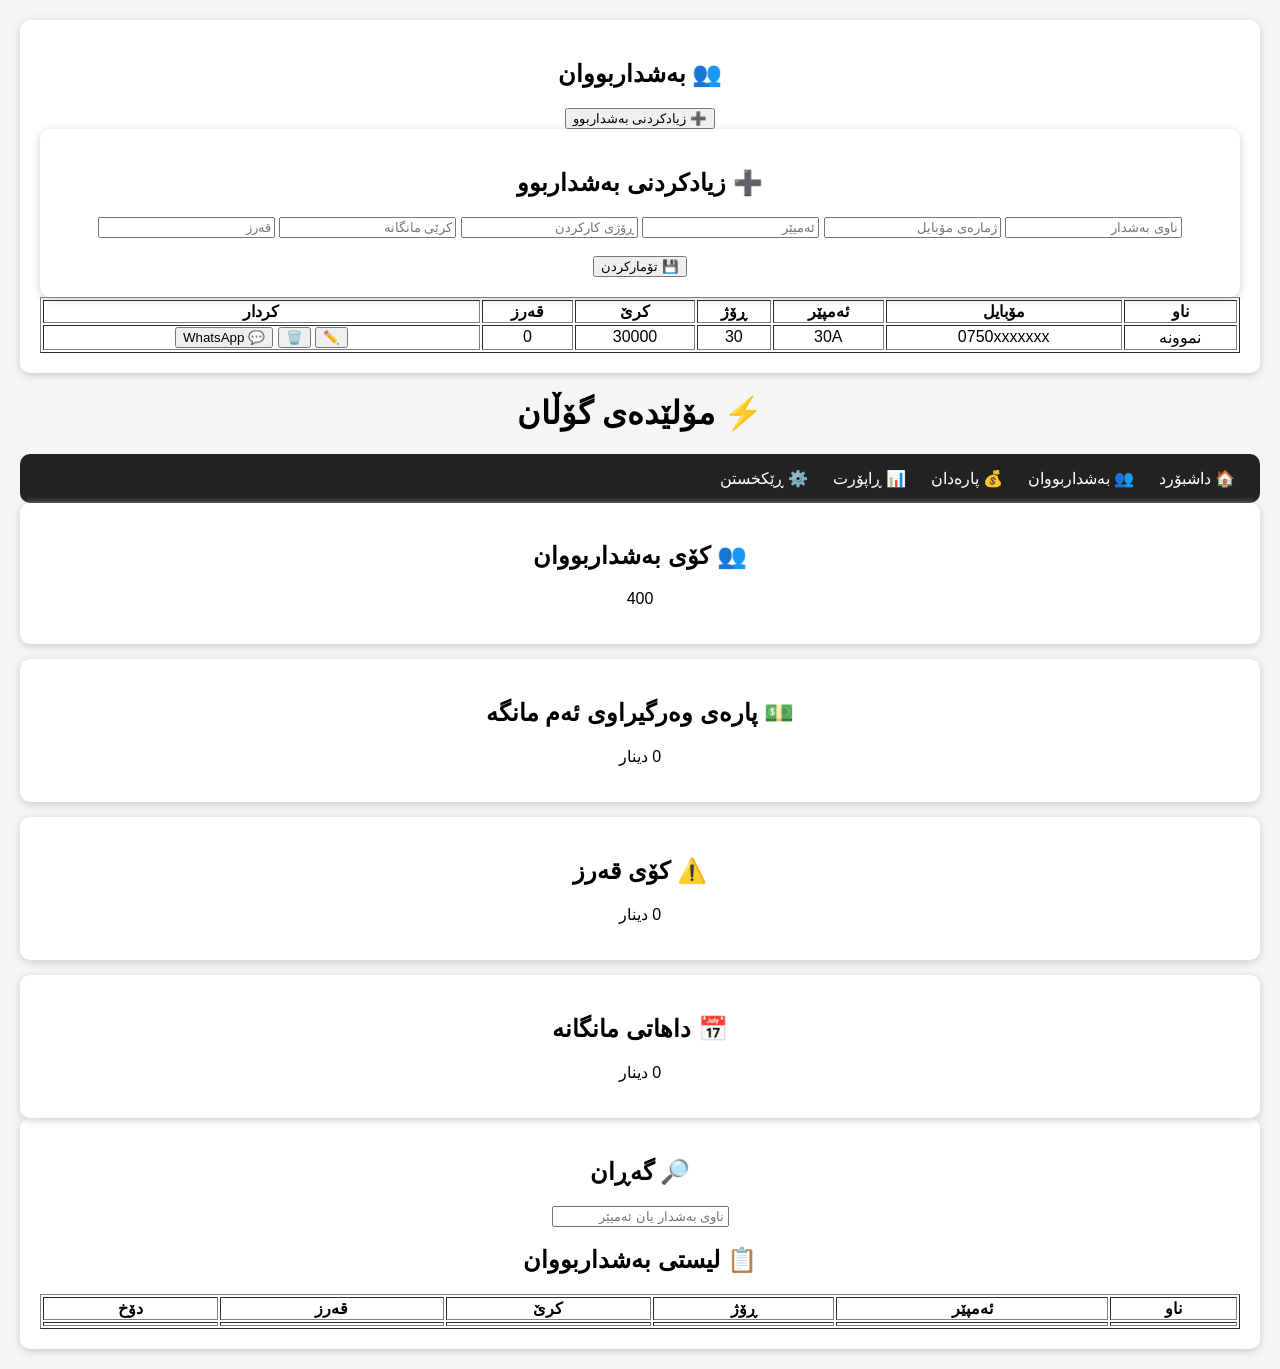
<file: index.html>
<!DOCTYPE html>
<html lang="ku" dir="rtl">

<head>
  <meta charset="UTF-8">
  <title>مۆلێدەی گۆڵان</title>
  <link rel="stylesheet" href="style.css">
</head>
<script src="script.js"></script>
<body><section class="card">

<h2>👥 بەشداربووان</h2>

<button>➕ زیادکردنی بەشداربوو</button>

<table id="membersTable" border="1" width="100%">
<tr>
<th>ناو</th>
<th>مۆبایل</th>
<th>ئەمپێر</th>
<th>ڕۆژ</th>
<th>کرێ</th>
  <section class="card">

<h2>➕ زیادکردنی بەشداربوو</h2>
<input id="name" type="text" placeholder="ناوی بەشدار">

<input id="phone" type="text" placeholder="ژمارەی مۆبایل">

<input id="ampere" type="number" placeholder="ئەمپێر">

<input id="days" type="number" placeholder="ڕۆژی کارکردن">

<input id="fee" type="number" placeholder="کرێی مانگانە">

<input id="debt" type="number" placeholder="قەرز">
<br><br>

<button onclick="addMember()">💾 تۆمارکردن</button>

</section>
<th>قەرز</th>
<th>کردار</th>
</tr>

<tr>
<td>نموونە</td>
<td>0750xxxxxxx</td>
<td>30A</td>
<td>30</td>
<td>30000</td>
<td>0</td>
<td>
<button>✏️</button>
<button>🗑️</button>
<button>💬 WhatsApp</button>
</td>
</tr>

</table>

</section>

<header>
  <h1>⚡ مۆلێدەی گۆڵان</h1>
</header>

<nav class="menu">
  <span>🏠 داشبۆرد</span>
  <span>👥 بەشداربووان</span>
  <span>💰 پارەدان</span>
  <span>📊 ڕاپۆرت</span>
  <span>⚙️ ڕێکخستن</span>
</nav>

<section class="dashboard">

  <div class="card">
    <h2>👥 کۆی بەشداربووان</h2>
    <p>400</p>
  </div>

  <div class="card">
    <h2>💵 پارەی وەرگیراوی ئەم مانگە</h2>
    <p>0 دینار</p>
  </div>

  <div class="card">
    <h2>⚠️ کۆی قەرز</h2>
    <p>0 دینار</p>
  </div>

  <div class="card">
    <h2>📅 داهاتی مانگانە</h2>
    <p>0 دینار</p>
  </div>

</section>

<section class="card">

<h2>🔎 گەڕان</h2>

<input type="text" placeholder="ناوی بەشدار یان ئەمپێر">

<h2>📋 لیستی بەشداربووان</h2>

<table border="1" width="100%">

<tr>
<th>ناو</th>
<th>ئەمپێر</th>
<th>ڕۆژ</th>
<th>کرێ</th>
<th>قەرز</th>
<th>دۆخ</th>
</tr>

<tr>
<td></td>
<td></td>
<td></td>
<td></td>
<td></td>
<td></td>
</tr>

</table>

</section>

</body>

</html>
</file>
<file: style.css>
body {
    font-family: Arial, sans-serif;
    direction: rtl;
    background: #f5f5f5;
    margin: 0;
    padding: 20px;
}

h1 {
    text-align: center;
}

.dashboard {
    display: grid;
    gap: 15px;
}

.card {
    background: white;
    padding: 20px;
    border-radius: 10px;
    text-align: center;
    box-shadow: 0 2px 8px #ccc;
}

.menu {
    background: #222;
    padding: 15px;
    color: white;
    border-radius: 10px;
}

.menu span {
    margin: 10px;
}
</file>
